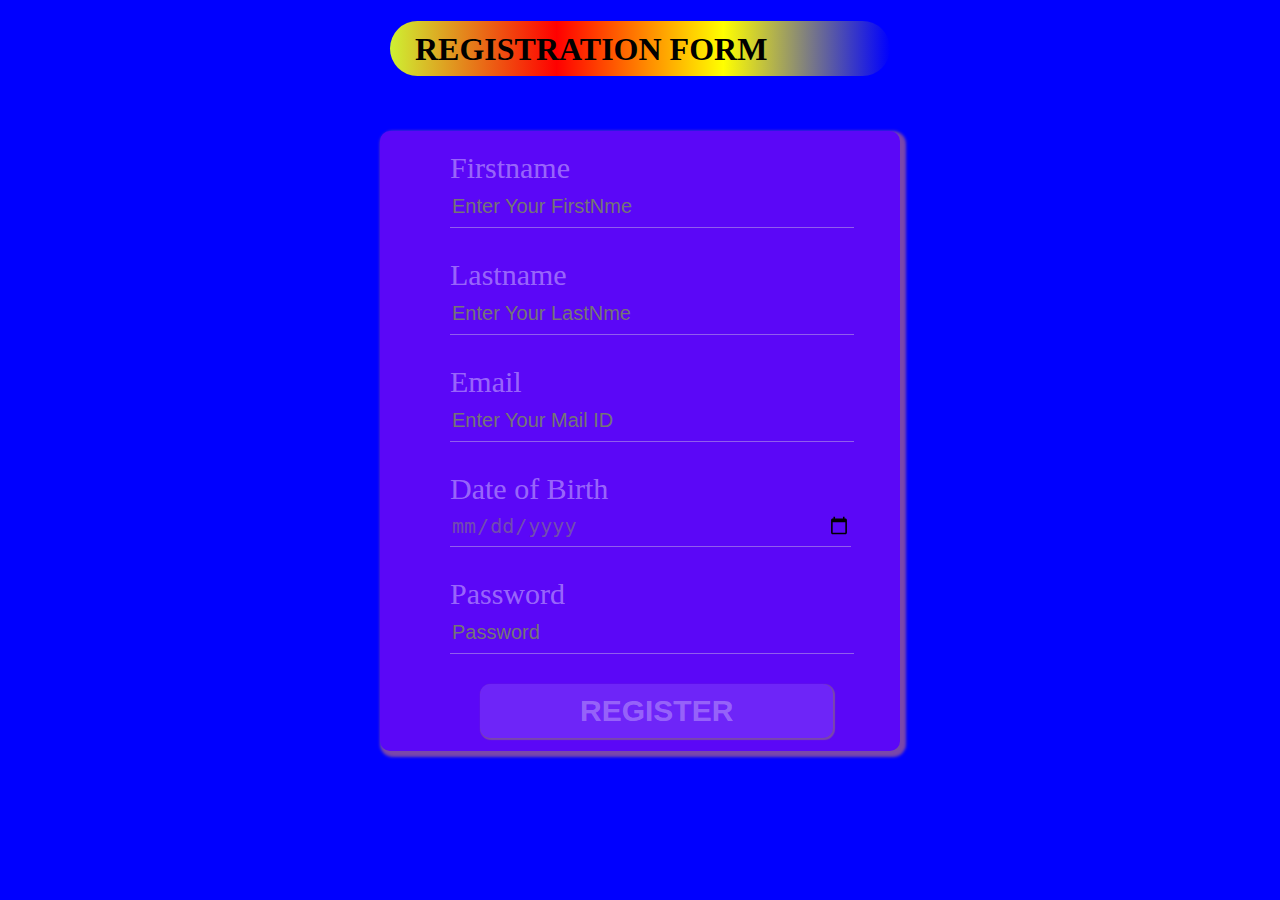
<file: index.html>
<!DOCTYPE html>
<html lang="en">

<head>
    <meta charset="UTF-8" />
    <meta name="viewport" content="width=device-width, initial-scale=1.0" />
    <title>Registration Form</title>
    <link rel="stylesheet" href="style.css" />
</head>

<body>
<div class="heading"><h1>REGISTRATION FORM</h1></div>
    <div class="card">
        <form action="su.html">
            <label for="firstname" id="fname">Firstname</label>
            <br><input type="text" name="firstname" id="" placeholder="Enter Your FirstNme" required>
            <br><label for="lastname">Lastname</label>
            <br><input type="text" name="lasttname" id="" placeholder="Enter Your LastNme" required>
            <br><label for="email">Email</label>
            <br><input type="email" name="email" id="" placeholder="Enter Your Mail ID " required>
            <br><label for="D.O.B">Date of Birth</label>
            <br><input type="date" name="dob" id="" placeholder="Date" required>
            <br><label for="pass">Password</label>
            <br><input type="password" name="pass" id="" placeholder="Password"required>
            <br><button type="submit"><B>REGISTER</B></button>
        </form>
    </div>
</body>

</html>
</file>
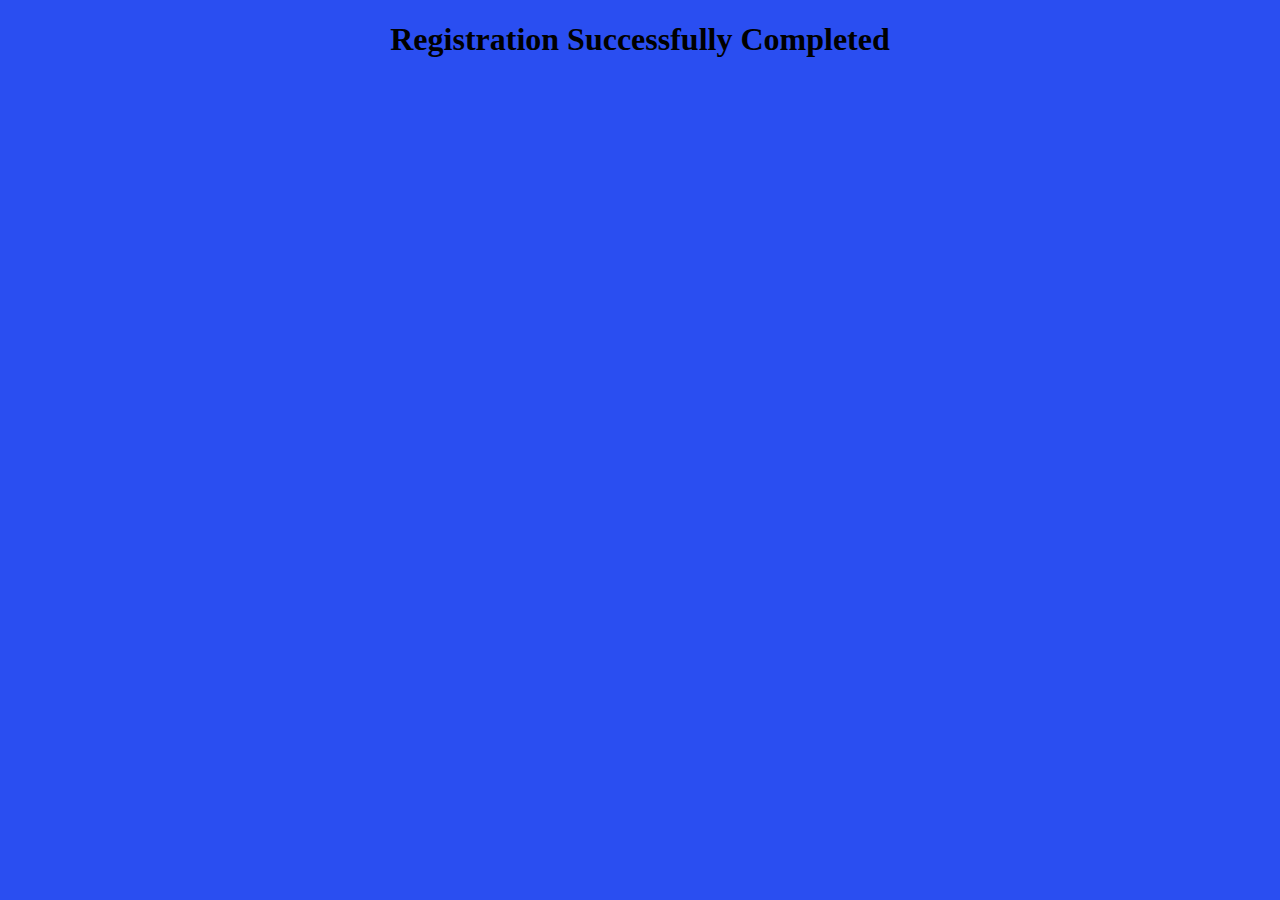
<file: su.html>
<!DOCTYPE html>
<html lang="en">
<head>
    <meta charset="UTF-8">
    <meta name="viewport" content="width=device-width, initial-scale=1.0">
    <title>Document</title>

</head>
<body style="background: rgb(42, 78, 241);">
    <div class="successful">
        <h1 align=center>Registration Successfully Completed</h1>
    </div>
    <audio src="audio1.mp3" autoplay></audio>
</body>
</html>
</file>
<file: style.css>
body{
    background:blue;
}
h1{
    
    color: black;
    padding-top: 10px;
    margin-left: 25px;
    margin-bottom: 35px;
}
.heading{
    margin: auto;
    height: 55px;
    border-radius: 30px;
    background:linear-gradient(to right,rgb(206, 241, 50),red,yellow,blue);
    width: 500px;
}
.card{
    margin:auto;
    margin-top: 55px;
    height: 600px;
    width: 450px;
    background: rgb(91, 7, 247);
    border-radius: 10px;
    padding-top: 20px;
    padding-left: 70px;
    box-shadow: 3px 3px 3px 3px rgb(122, 71, 170);
}
input {
    height: 40px;
    width: 400px;
    background: transparent;
    font-size: 20px;
    margin-bottom: 30px;
    border: none;
    outline: none;
    color: rgba(131, 125, 125, 0.6);
    border-bottom: 1px solid rgba(228, 223, 223, 0.4);

}

label {
    color: rgba(255, 255, 255, 0.4);
    font-size: 30px;
}

button {
    padding: 10px 100px;
    margin-left: 30px;
    border-radius: 10px;
    color: rgba(255, 255, 255, 0.3);
    font-size: 30px;
    outline: none;
    border: none;
    background: rgba(255, 255, 255, 0.12);
    box-shadow: 1px 1px 1px 1px rgb(122, 71, 170);
}

button:hover {
    color: rgb(245, 10, 10);
}
</file>
